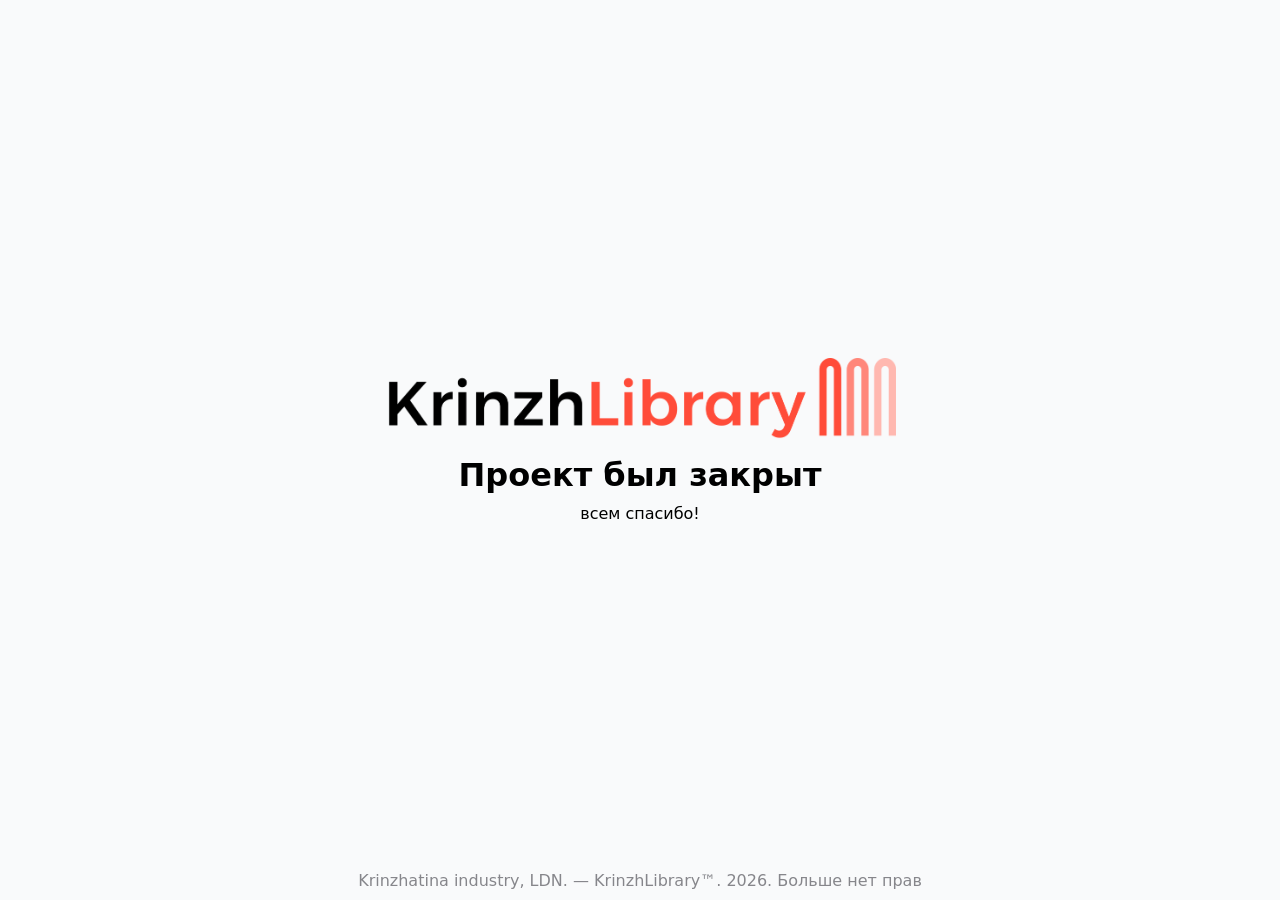
<file: index.html>
<!DOCTYPE html>
<html lang="en">
<head>
    <meta charset="UTF-8">
    <meta name="viewport" content="width=device-width, initial-scale=1.0">
    <title>KrinzhLibrary</title>
    <style>
        
        * { 
            text-align: center;
            padding: 0;
            margin: 0;
            font-family: Inter, system-ui, -apple-system, BlinkMacSystemFont, 'Segoe UI', Roboto, Oxygen, Ubuntu, Cantarell, 'Open Sans', 'Helvetica Neue', sans-serif;
         }

        body {
            height: 100vh;
            display: flex;
            flex-direction: column;
            justify-content: space-between;
            background: #F9FAFB;
            box-sizing: border-box;
            padding: 10px 0 10px 0;
        }

        div {
            display: flex;
            flex-direction: column;
            align-items: center;
            justify-content: center;
            gap: 10px;
        }

        img { width: 40%; }
    </style>
</head>
<body>
    <header></header>
    <div>
        <img src="ladlibrary.png" alt="ladlibrary">
        <h1>Проект был закрыт</h1>
        <p>всем спасибо!</p>
    </div>
    <footer style="color: #86868b;">Krinzhatina industry, LDN. — KrinzhLibrary™. 2026. Больше нет прав</footer>
</body>
</html>
</file>
